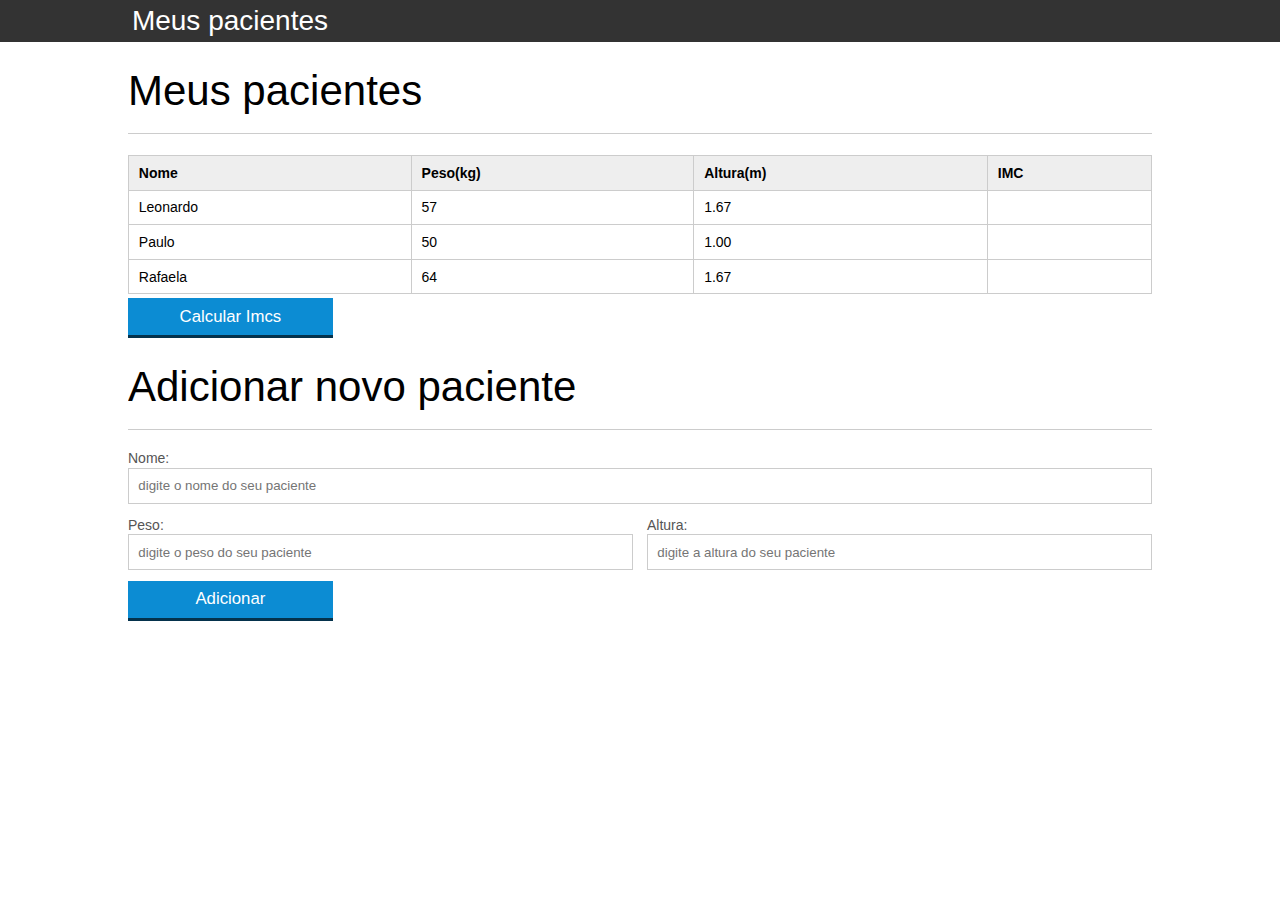
<file: index.html>
<!doctype html>
<html lang="en">
	<head>
		<meta charset="UTF-8">
		<title>Meus pacientes</title>
		<link rel="stylesheet" type="text/css" href="css/reset.css">
		<link rel="stylesheet" type="text/css" href="css/estilo.css">

	</head>
	<body>
		<header>
			<div class="container">
				<h1>Meus pacientes</h1>
			</div>
		</header>
		<main class="container">
			<section>
				<h2>Meus pacientes</h2>
				<table>
					<tr>
						<th>Nome</th>
						<th>Peso(kg)</th>
						<th>Altura(m)</th>
						<th>IMC</th>
					</tr>
					<tr class="paciente">
						<td class="info-nome">Leonardo</td>
						<td class="info-peso">57</td>
						<td class="info-altura">1.67</td>
						<td class="info-imc"></td>
					</tr>
					<tr class="paciente">
						<td class="info-nome">Paulo</td>
						<td class="info-peso">50</td>
						<td class="info-altura">1.00</td>
						<td class="info-imc"></td>
					</tr>
                    <tr class="paciente">
						<td class="info-nome">Rafaela</td>
						<td class="info-peso">64</td>
						<td class="info-altura">1.67</td>
						<td class="info-imc"></td>
					</tr>

				</table>
				<button id="calcula-imcs" class="botao" onclick="calculaTodosImcs()">Calcular Imcs</button>
			</section>
			<section>
				<h2>Adicionar novo paciente</h2>
				<form>
					<fieldset>
						<label for="nome">Nome:</label>
						<input id="campo-nome" type="text" placeholder="digite o nome do seu paciente">
					</fieldset>
					<fieldset class="campo-medio">
						<label for="peso">Peso:</label>
						<input id="campo-peso" type="text" placeholder="digite o peso do seu paciente">
					</fieldset>
					<fieldset class="campo-medio">
						<label for="altura">Altura:</label>
						<input id="campo-altura" type="text" placeholder="digite a altura do seu paciente">
					</fieldset>
					<button id="adicionar-paciente" class="botao bto-principal">Adicionar</button>
				</form>
			</section>
		</main>

		<script src="js/percorre.js"></script>
        <script src="js/calcula-mc3.js"></script>
        <script src="js/imprime-nome.js"></script>
        <!--<script src="js/muda-de-cor.js"></script>-->
        <script src="js/adiciona.js"></script>

	</body>
</html>
</file>
<file: css/estilo.css>
*{
	box-sizing: border-box;
 }

body{
	font-family: "Helvetica Neue", "Helvetica", Helvetica, Arial, sans-serif;
	font-size: 14px;
}

header{
	background-color: #333;
	height: 3em;
	color: #FFF;
	margin-bottom: 1em;
}

header h1{
	font-size: 2em;
	display:inline-block;
	vertical-align:	middle;
}

header .container:before{
	content: '';
	display:inline-block;
	height: 100%;
	vertical-align:	middle;
}

.container{
	width: 80%;
	height: 100%;
	margin: 0 auto;
}

section{
	margin: 2em 0;
	overflow: hidden;
}

section h2{
	font-size: 3em;
	display: block;
	padding-bottom: .5em;
	border-bottom: 1px solid #ccc;
	margin-bottom: .5em;
}

table{
	width: 100%;
	margin-bottom : .5em;
}

td, th {
	padding: .7em;
	margin: 0;
	border: 1px solid #ccc;
	text-align: left;
}

th{
	font-weight: bold;
	background-color: #EEE;
}

input[type=text]{
	border: 1px solid #ccc;
	padding: .7em;
	width: 100%;
}

label{
	color: #555;
	display: block;
	margin-bottom: .2em;
}

fieldset{
	border: 0;
	margin: 0;
	padding-bottom: 1em;
}

.campo-medio{
	width: 50%;
	float: left;
}

.campo-medio:nth-child(even){
	padding-right: .5em;
}

.campo-medio:nth-child(odd){
	padding-left: .5em;
}

button{
	padding: .5em 2em;
	border: 0;
	border-bottom: 3px solid;
	font-size: 1.2em;
	cursor: pointer;
	margin: 0;
	margin-top: -3px;
	color: #fff;
	background-color:#0c8cd3;
	border-color: #04324c;
	width: 20%;
}

button:active{
	margin-top:0px;
	border: 0;
}
</file>
